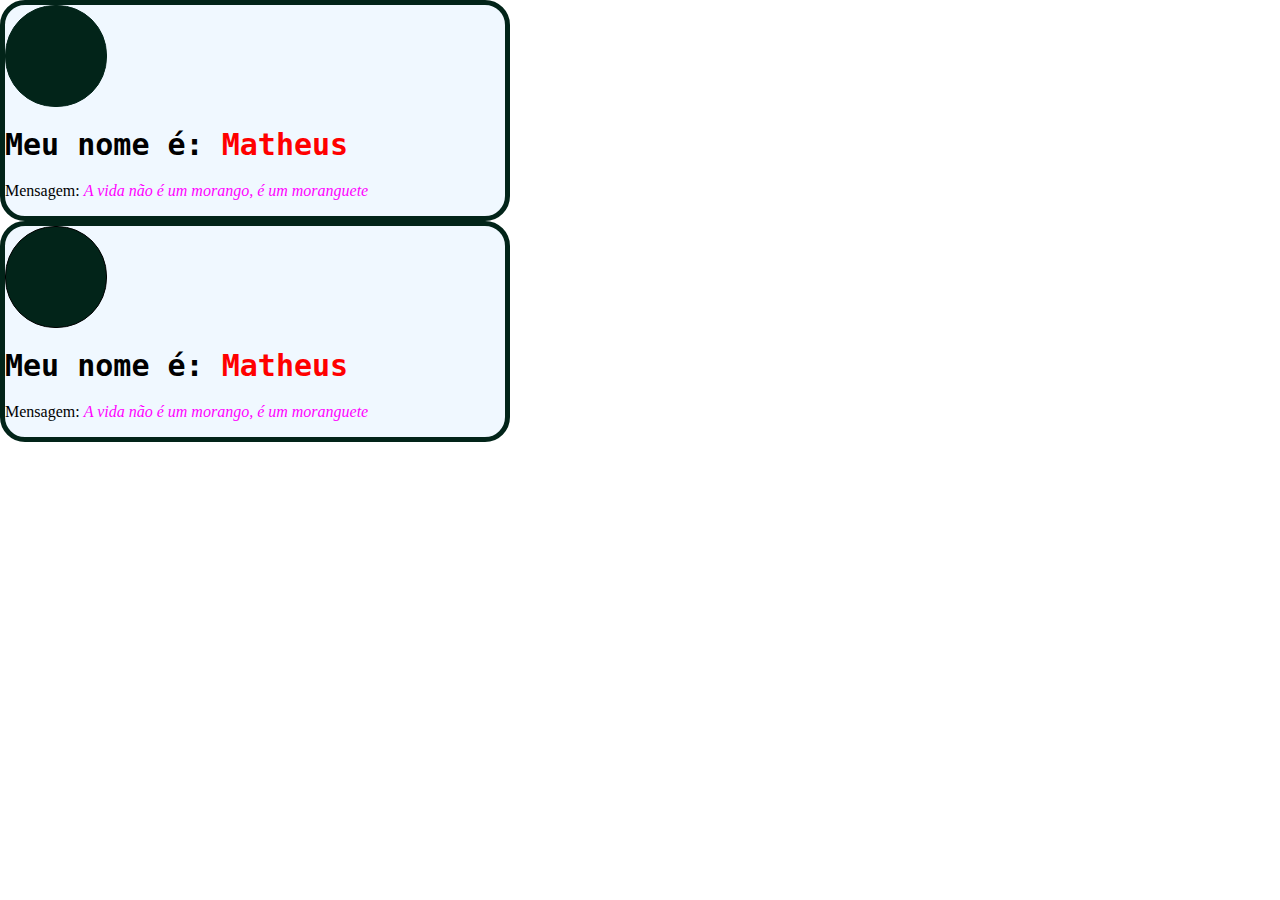
<file: index.html>
<!DOCTYPE html>
<html lang="en">
<head>
    <meta charset="UTF-8">
    <meta http-equiv="X-UA-Compatible" content="IE=edge">
    <meta name="viewport" content="width=device-width, initial-scale=1.0">
    <title>Primeira aula de CSS</title>
    <link rel="stylesheet" href="style.css">
</head>
<body class="corpo">
    <div class="card">
        <div class="boxImage"></div>
        <h1 class="estiloH1">
            Meu nome é: <span>Matheus</span> 
        </h1>
        <p>
            Mensagem: <i class="estiloRosa">A vida não é um morango, é um moranguete</i>
        </p>
    </div>
    <div style="width: 500px; height: fit-content; background-color: aliceblue; border-radius: 25px; border: solid 5px #022419;">
        <div style="width: 100px; height: 100px; background: #022419; border: 1px solid; border-radius: 50px;"></div>
        <h1 style="font-family: monospace, sans-serif; font-size: 30px;">
            Meu nome é: <span>Matheus</span>
        </h1>
        <p>
            Mensagem: <i style="color: magenta;">A vida não é um morango, é um moranguete</i>
        </p>

</body>
</html>
</file>
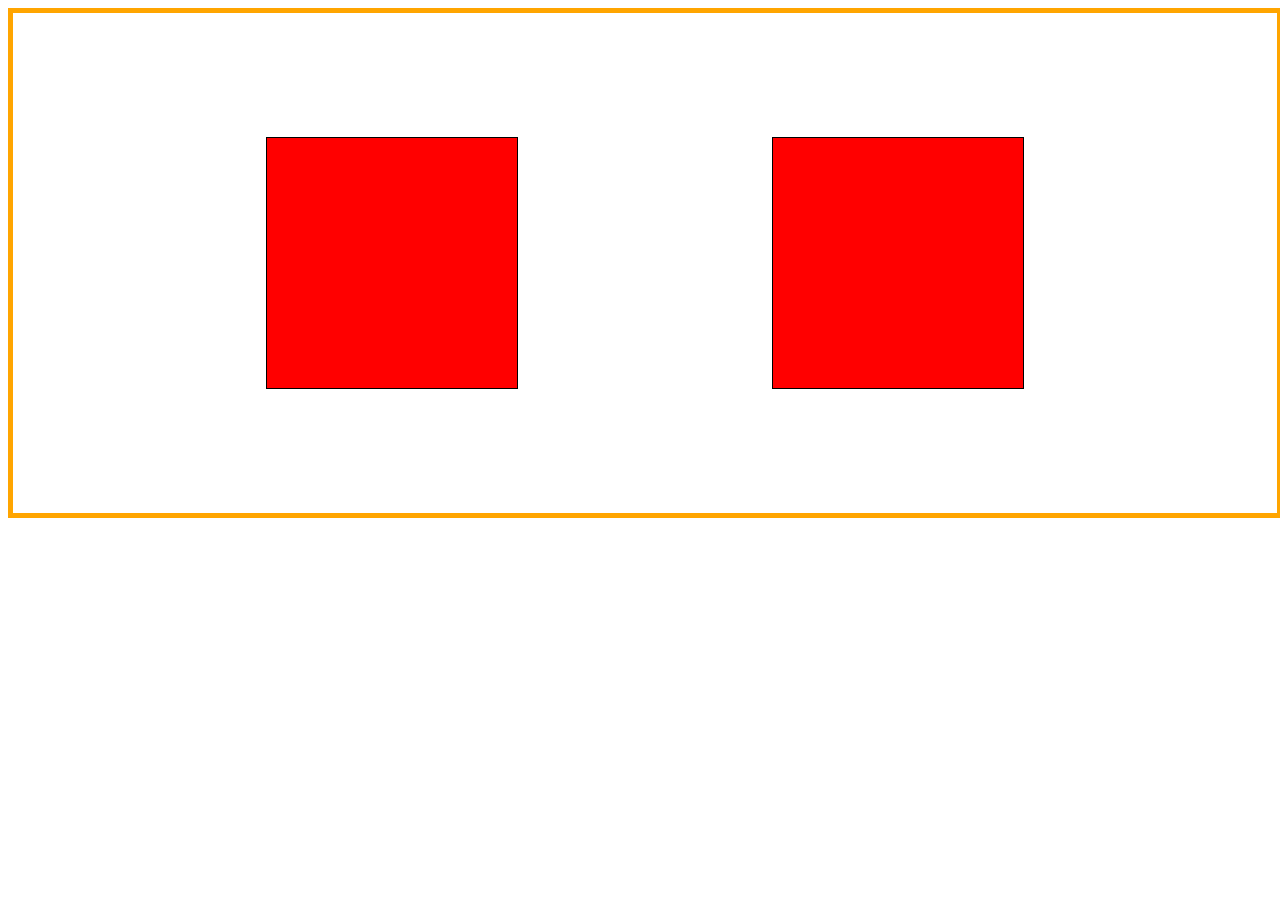
<file: flexbox.html>
<!DOCTYPE html>
<html lang="pt-br">
<head>
    <meta charset="UTF-8">
    <meta http-equiv="X-UA-Compatible" content="IE=edge">
    <meta name="viewport" content="width=device-width, initial-scale=1.0">
    <title>Document</title>
</head>
<style>
    .caixa {
        width: 250px;
        height: 250px;
        background-color: red;
        border: 1px solid black;
    }
    .container {
        display: flex;
        width: 100%;
        height: 500px;
        align-items: center;
        justify-content: space-evenly;
        border: 5px solid orange;
    }
</style>
<body>
    <div class="container">
        <div class="caixa"></div>
        <div class="caixa"></div>
    </div>
</body>
</html>
</file>
<file: style.css>
body {
    margin: 0;
}
span {
    color: red !important;
}
.card {
    width: 500px;
    height: fit-content;
    background-color: aliceblue;
    border-radius: 25px;
    border: solid 5px #022419;
}
.boxImage {
    width: 100px;
    height: 100px;
    background-color: #022419;
    border: 1px solid #022419;
    border-radius: 50px;
}
.estiloH1 {
    font-family: monospace, sans-serif;
    font-size: 30px;
}
.estiloRosa {
    color: magenta;
}
</file>
